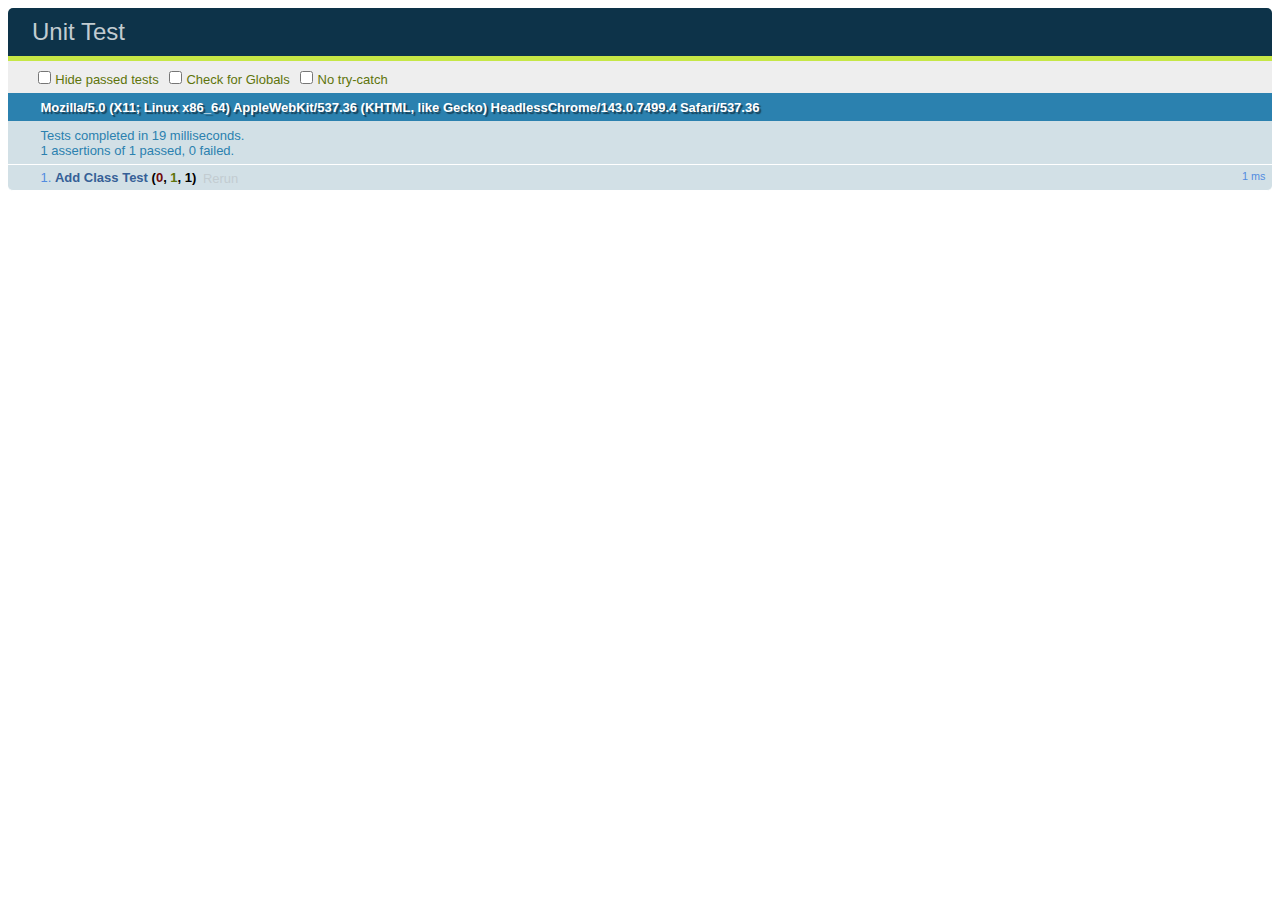
<file: test.html>
<!DOCTYPE html>
<html>
<head>
	<meta charset="utf-8">
	<title>Unit Test</title>
	<link rel="stylesheet" type="text/css" href="css/qunit-1.14.0.css">
</head>
<body>

	<div id="qunit"></div>
	<div id="qunit-fixture">
		<div class="temp"></div>
	</div>

	<script type="text/javascript" src="js/qunit-1.14.0.js"></script>
	<script type="text/javascript" src="js/highlighter.js"></script>
	<script type="text/javascript" src="js/highlighter.test.js"></script>

</body>
</html>
</file>
<file: css/qunit-1.14.0.css>
/*!
 * QUnit 1.14.0
 * http://qunitjs.com/
 *
 * Copyright 2013 jQuery Foundation and other contributors
 * Released under the MIT license
 * http://jquery.org/license
 *
 * Date: 2014-01-31T16:40Z
 */

/** Font Family and Sizes */

#qunit-tests, #qunit-header, #qunit-banner, #qunit-testrunner-toolbar, #qunit-userAgent, #qunit-testresult {
	font-family: "Helvetica Neue Light", "HelveticaNeue-Light", "Helvetica Neue", Calibri, Helvetica, Arial, sans-serif;
}

#qunit-testrunner-toolbar, #qunit-userAgent, #qunit-testresult, #qunit-tests li { font-size: small; }
#qunit-tests { font-size: smaller; }


/** Resets */

#qunit-tests, #qunit-header, #qunit-banner, #qunit-userAgent, #qunit-testresult, #qunit-modulefilter {
	margin: 0;
	padding: 0;
}


/** Header */

#qunit-header {
	padding: 0.5em 0 0.5em 1em;

	color: #8699A4;
	background-color: #0D3349;

	font-size: 1.5em;
	line-height: 1em;
	font-weight: 400;

	border-radius: 5px 5px 0 0;
}

#qunit-header a {
	text-decoration: none;
	color: #C2CCD1;
}

#qunit-header a:hover,
#qunit-header a:focus {
	color: #FFF;
}

#qunit-testrunner-toolbar label {
	display: inline-block;
	padding: 0 0.5em 0 0.1em;
}

#qunit-banner {
	height: 5px;
}

#qunit-testrunner-toolbar {
	padding: 0.5em 0 0.5em 2em;
	color: #5E740B;
	background-color: #EEE;
	overflow: hidden;
}

#qunit-userAgent {
	padding: 0.5em 0 0.5em 2.5em;
	background-color: #2B81AF;
	color: #FFF;
	text-shadow: rgba(0, 0, 0, 0.5) 2px 2px 1px;
}

#qunit-modulefilter-container {
	float: right;
}

/** Tests: Pass/Fail */

#qunit-tests {
	list-style-position: inside;
}

#qunit-tests li {
	padding: 0.4em 0.5em 0.4em 2.5em;
	border-bottom: 1px solid #FFF;
	list-style-position: inside;
}

#qunit-tests.hidepass li.pass, #qunit-tests.hidepass li.running  {
	display: none;
}

#qunit-tests li strong {
	cursor: pointer;
}

#qunit-tests li a {
	padding: 0.5em;
	color: #C2CCD1;
	text-decoration: none;
}
#qunit-tests li a:hover,
#qunit-tests li a:focus {
	color: #000;
}

#qunit-tests li .runtime {
	float: right;
	font-size: smaller;
}

.qunit-assert-list {
	margin-top: 0.5em;
	padding: 0.5em;

	background-color: #FFF;

	border-radius: 5px;
}

.qunit-collapsed {
	display: none;
}

#qunit-tests table {
	border-collapse: collapse;
	margin-top: 0.2em;
}

#qunit-tests th {
	text-align: right;
	vertical-align: top;
	padding: 0 0.5em 0 0;
}

#qunit-tests td {
	vertical-align: top;
}

#qunit-tests pre {
	margin: 0;
	white-space: pre-wrap;
	word-wrap: break-word;
}

#qunit-tests del {
	background-color: #E0F2BE;
	color: #374E0C;
	text-decoration: none;
}

#qunit-tests ins {
	background-color: #FFCACA;
	color: #500;
	text-decoration: none;
}

/*** Test Counts */

#qunit-tests b.counts                       { color: #000; }
#qunit-tests b.passed                       { color: #5E740B; }
#qunit-tests b.failed                       { color: #710909; }

#qunit-tests li li {
	padding: 5px;
	background-color: #FFF;
	border-bottom: none;
	list-style-position: inside;
}

/*** Passing Styles */

#qunit-tests li li.pass {
	color: #3C510C;
	background-color: #FFF;
	border-left: 10px solid #C6E746;
}

#qunit-tests .pass                          { color: #528CE0; background-color: #D2E0E6; }
#qunit-tests .pass .test-name               { color: #366097; }

#qunit-tests .pass .test-actual,
#qunit-tests .pass .test-expected           { color: #999; }

#qunit-banner.qunit-pass                    { background-color: #C6E746; }

/*** Failing Styles */

#qunit-tests li li.fail {
	color: #710909;
	background-color: #FFF;
	border-left: 10px solid #EE5757;
	white-space: pre;
}

#qunit-tests > li:last-child {
	border-radius: 0 0 5px 5px;
}

#qunit-tests .fail                          { color: #000; background-color: #EE5757; }
#qunit-tests .fail .test-name,
#qunit-tests .fail .module-name             { color: #000; }

#qunit-tests .fail .test-actual             { color: #EE5757; }
#qunit-tests .fail .test-expected           { color: #008000; }

#qunit-banner.qunit-fail                    { background-color: #EE5757; }


/** Result */

#qunit-testresult {
	padding: 0.5em 0.5em 0.5em 2.5em;

	color: #2B81AF;
	background-color: #D2E0E6;

	border-bottom: 1px solid #FFF;
}
#qunit-testresult .module-name {
	font-weight: 700;
}

/** Fixture */

#qunit-fixture {
	position: absolute;
	top: -10000px;
	left: -10000px;
	width: 1000px;
	height: 1000px;
}
</file>
